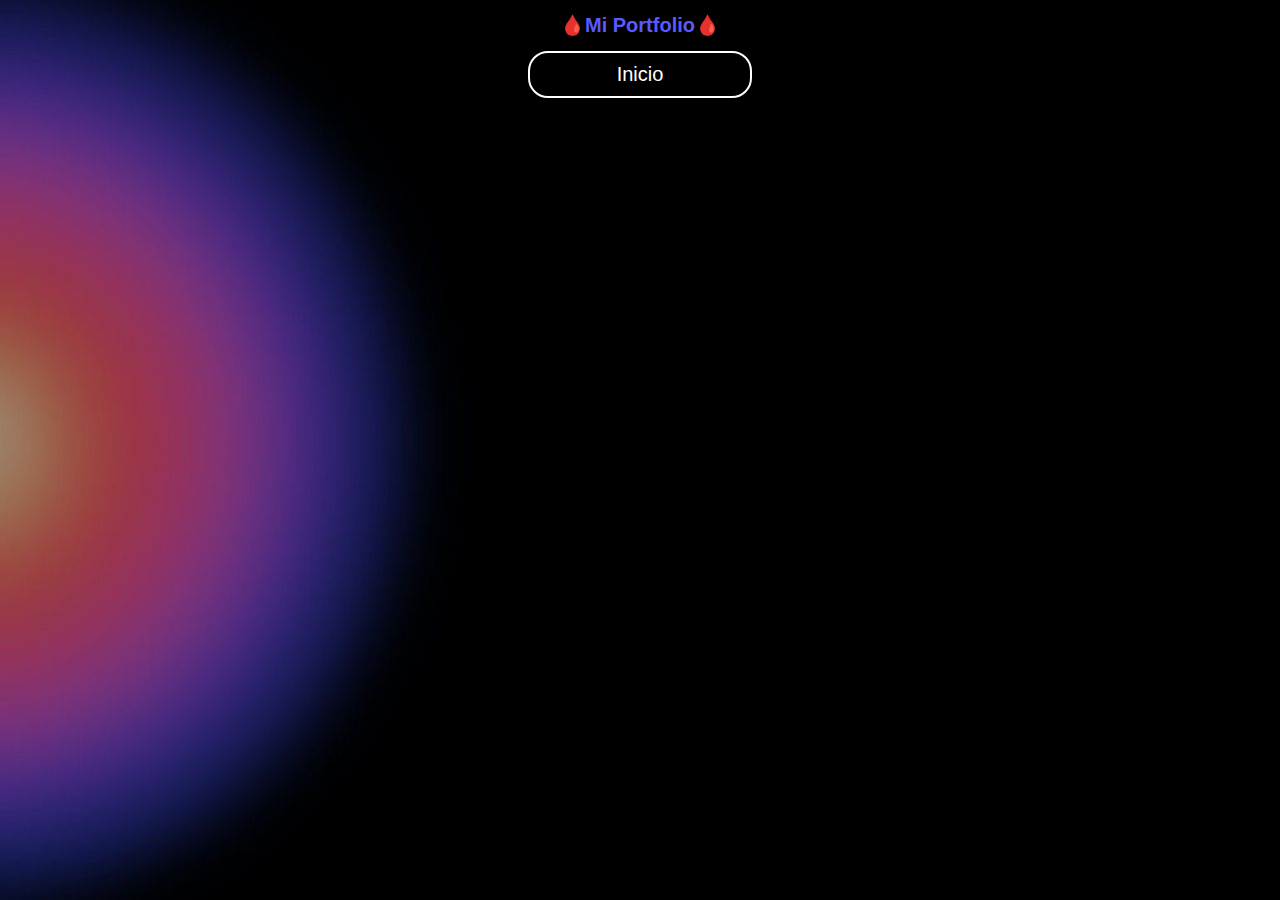
<file: index.html>
<!DOCTYPE html>
<html lang="en">
<head>
    <meta charset="UTF-8">
    <meta name="viewport" content="width=device-width, initial-scale=1.0">
    <title>🩸Portfolio🩸</title>
    <link rel="icon" href="icono pagina.png">
    <link rel="stylesheet" href="estilos.css">
</head>
<header>
    <div id="rec"></div>
</header>
<body id="mipor">
  

    <h1 id="titulo">🩸Mi Portfolio🩸</h1> 
    <div>
      <a href="inicio.html" class="centrar">Inicio</a>
    </div>


</body>
</html>
</file>
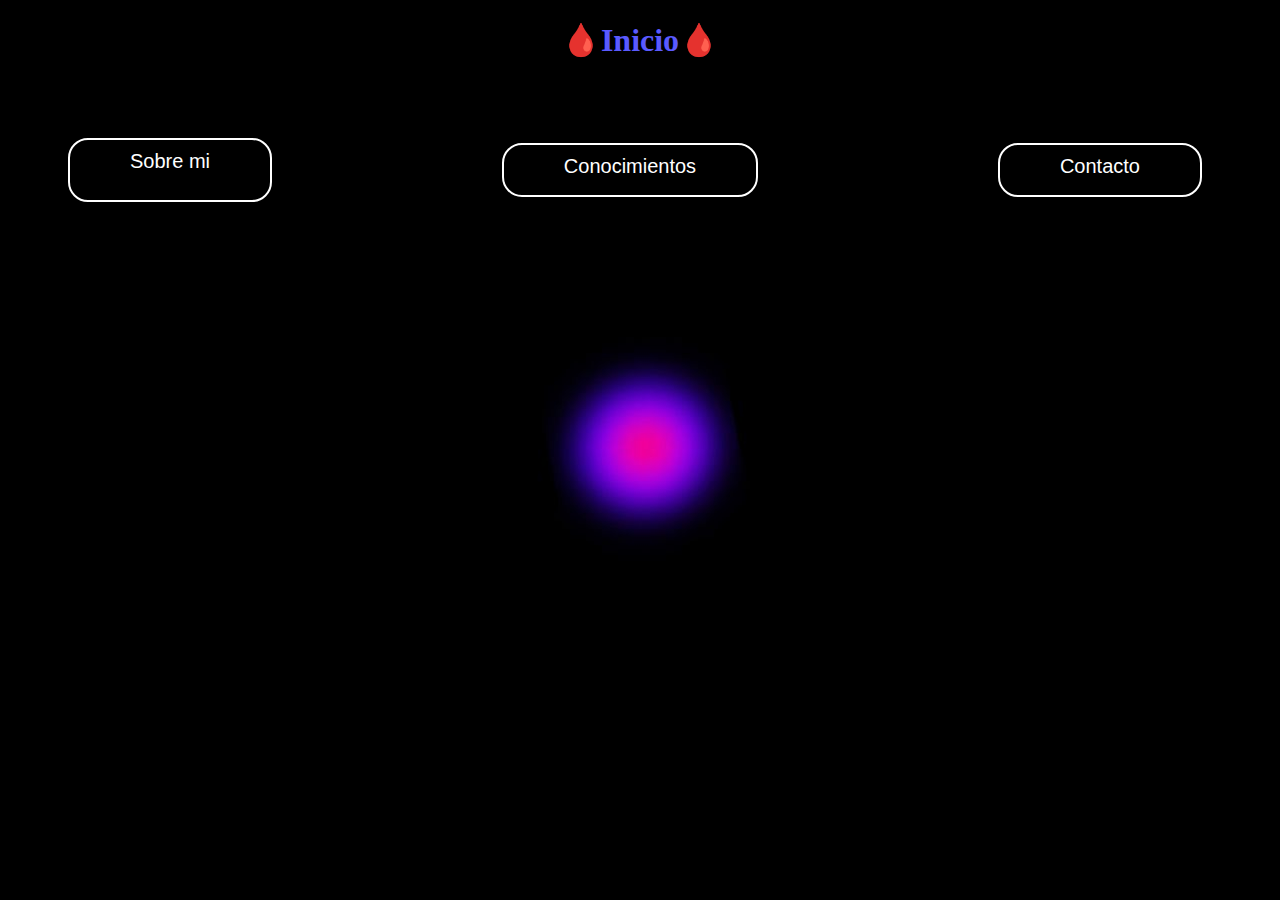
<file: inicio.html>
<!DOCTYPE html>
<html lang="en">
<head>
    <meta charset="UTF-8">
    <meta name="viewport" content="width=device-width, initial-scale=1.0">
    <title>🩸Inicio🩸</title>
    <link rel="icon" href="icono pagina.png">
    <link rel="stylesheet" href="estilos.css">
</head>
<style>
   



</style>
<header>
    <h1 id="Inicio">🩸Inicio🩸</h1>
</header>
<body id="ini">
    <h2>Menu</h2>
    <div class="contenedor">

    <a id="btnSobre"href="SobreMi.html">Sobre mi</a>
    <a id="btnCono"href="Conocimientos.html">Conocimientos</a>
    <a id="btnContac"href="contacto.html">Contacto</a>
    </div>

</body>
</html>
</file>
<file: estilos.css>
.centrar{
  display: block;
  margin: 0 auto;
  width: 100px;
  position:relative;
  height: auto;
  font-family:arial,helvetica,sans-serif;
  font-weight: auto;
  font-size: 20px;
  border-radius:20px;
  text-align: center;
  padding: 10px 60px;
  background-color:transparent;
  border: 2px solid #ffffff;
  color: #ffffff;
  text-decoration:none;
  align-items: center;
  justify-content: center;
}

.centrar:hover{
  background-color: rgba(77, 77, 66, 0.479);
  border: 2px solid rgba(77, 77, 66, 0.479);
  color:#ffffff ;
}

#mipor{
  background-image: url(./colores\ raros.jpg);
  background-color: #000000;
  background-repeat: no-repeat;
  background-position: left center;
  background-attachment: fixed;
}

.contenedor{
  display: flex;
  justify-content: space-between;
  align-items: center;
  gap: 10px;
}


#titulo{
  
  font-family:arial,helvetica,sans-serif;
  position: relative;
  font-size: 20px;
  z-index: 2;
}

#hero{
  min-height: 100vh;
  position: relative;
}

video{
  position:absolute;
  top:0%;
  left:0%;
  width:100vw;
  height: 100vh;
  object-fit:cover ;
}

.capa{
    position: absolute;
    top:0%;
    left: 0%;
    width: 100vw;
    height:100vh;
    object-fit: cover;
    background-color: #1c1c1d;
    opacity: 0.5;
    mix-blend-mode: overlay;
}

/*-------- PANTALLA DE INCIO CON MENU-------- */

#ini{
  background-image: url(./color\ raro2.jpg);
  background-color: #000000;
  background-repeat: no-repeat;
  background-position: center center;
  background-attachment: fixed;
}

#btnSobre{
  display:block;
  height: 40px;
  font-family:arial,helvetica,sans-serif;
  font-weight: 10px;
  font-size: 20px;
  border-radius:20px;
  margin: 10px 60px;
  padding: 10px 60px;
  background-color:transparent;
  border: 2px solid #ffffff;
  color: #ffffff;
  text-decoration:none;
  position: relative;
  z-index: 2;
}

#btnSobre:hover{
  background-color: rgba(77, 77, 66, 0.479);
  border: 2px solid rgba(77, 77, 66, 0.479);
  color:#ffffff ;
}

#btnCono{
  display:block;
  height: 30px;
  font-family:arial,helvetica,sans-serif;
  font-weight: 10px;
  font-size: 20px;
  border-radius:20px;
  margin: 10px 60px;
  padding: 10px 60px;
  background-color:transparent;
  border: 2px solid #ffffff;
  color: #ffffff;
  text-decoration:none;
  position: relative;
  z-index: 2;
}

#btnCono:hover{
  background-color: rgba(77, 77, 66, 0.479);
  border: 2px solid rgba(77, 77, 66, 0.479);
  color:#ffffff ;
}
#btnContac{
  display:block;
  height: 30px;
  font-family:arial,helvetica,sans-serif;
  font-weight: 10px;
  font-size: 20px;
  border-radius:20px;
  margin: 10px 70px;
  padding: 10px 60px;
  background-color:transparent;
  border: 2px solid #ffffff;
  color: #ffffff;
  text-decoration:none;
  position: relative;
  z-index: 2;
}

#btnContac:hover{
  background-color: rgba(77, 77, 66, 0.479);
  border: 2px solid rgba(77, 77, 66, 0.479);
  color:#ffffff ;
}


/*-----------SOBRE MI------------*/

#sobre{
  background-image: url(./color\ raro3.jpg);
  background-color: #000000;
  background-repeat: no-repeat;
  background-position: left center;
  background-attachment: fixed;
}

header{
  position: relative;
  z-index: 2;
  color: rgb(90, 90, 255);
}
#btnini{
  display:flex;
  width: 30px;
  font-family:arial,helvetica,sans-serif;
  font-weight: 400;
  border-radius:20px;
  margin: px px;
  padding: 20px 60px;
  background-color:transparent;
  border: 2px solid #ffffff;
  color: #ffffff;
  text-decoration:none;
  position: relative;
  z-index: 2;
}

#btnini:hover{
  background-color: rgba(77, 77, 66, 0.479);
  border: 2px solid rgba(77, 77, 66, 0.479);
  color:#ffffff ;
}



.recgran{
  position: relative;
  width: 700px;
  height: 400px;
  margin: 3vw 30vh;
  padding: 10px 20px;
  background-color: transparent;
  border: 2px solid rgb(0, 0, 0);
  z-index: 2;
  font-size: 40px;
  color: #ffffff;
}

#Tsobre{
  position: absolute;
  top: 0;
  left: 0;
  font-size: 50px;
  margin: 5vw 40vh;
  z-index: 2;
  color: rgb(90, 90, 255);
}

/*-----------Conocimientos------------*/

#cono{
  background-image: url(./color\ raro4.jpg);
  background-color: #000000;
  background-repeat: no-repeat;
  background-position: left center;
  background-attachment: fixed;
}
h1{
  position: relative;
  z-index: 2;
  color: rgb(90, 90, 255);
  text-align: center;
}

#btnini{
  display:flex;
  width: 30px;
  font-family:arial,helvetica,sans-serif;
  font-weight: 400;
  border-radius:20px;
  margin: px px;
  padding: 20px 60px;
  background-color:transparent;
  border: 2px solid #ffffff;
  color: #ffffff;
  text-decoration:none;
  position: relative;
  z-index: 2;
}

.foto{
  position: relative;
  z-index: 2;
  display: flex;
  justify-content: center;
  align-items: center;
  gap: 20px;
}
.imagen{
  width: 150px;
  height: auto;
}


/*---------CONTACTOS--------*/


#principal{
  background-image: url(./color\ raro5.jpg);
  background-color: #000000;
  background-repeat: no-repeat;
  background-position: left center;
  background-attachment: fixed;
}



.cont{
  width: 100%;
  max-width: 100px;
  margin: auto;
  display:grid;
  grid-template-columns: repeat(2,1fr);
  grid-gap: 50px;
  margin-top: 90px;
}
.cont h2{
  margin-bottom: 15px;
  font-size: 35px;
}
.cont a{
  font-size: 17px;
  display: inline-block;
  text-decoration: none;
  width: 100%;
  margin-bottom: 15px;
  color:orange;
  font-weight: 700;
}
.cont form a i{
  color:orange;
  margin-right: 10px;
}
.contenedor form .campo, textarea{
  width: 100%;
  padding: 15px 10px;
  font-size: 15px;
  border: 1px solid #dbdbdb;
  margin-bottom: 20px;
  border-radius: 3px;
  outline: 0px;
}
.cont form textarea{
  max-width: 530px;
  min-width: 530px;
  min-height: 140px;
  max-height: 150px;
}
.cont .btn-enviar{
  padding: 15px;
  font-size: 16px;
  border: none;
  outline: 0px;
  background:orange ;
  color: white;
  border-radius: 3px;
  cursor: pointer;
  transition:all 300ms ease ;
}
.cont .btn-enviar:hover{
  background: #e39403;

}
</file>
